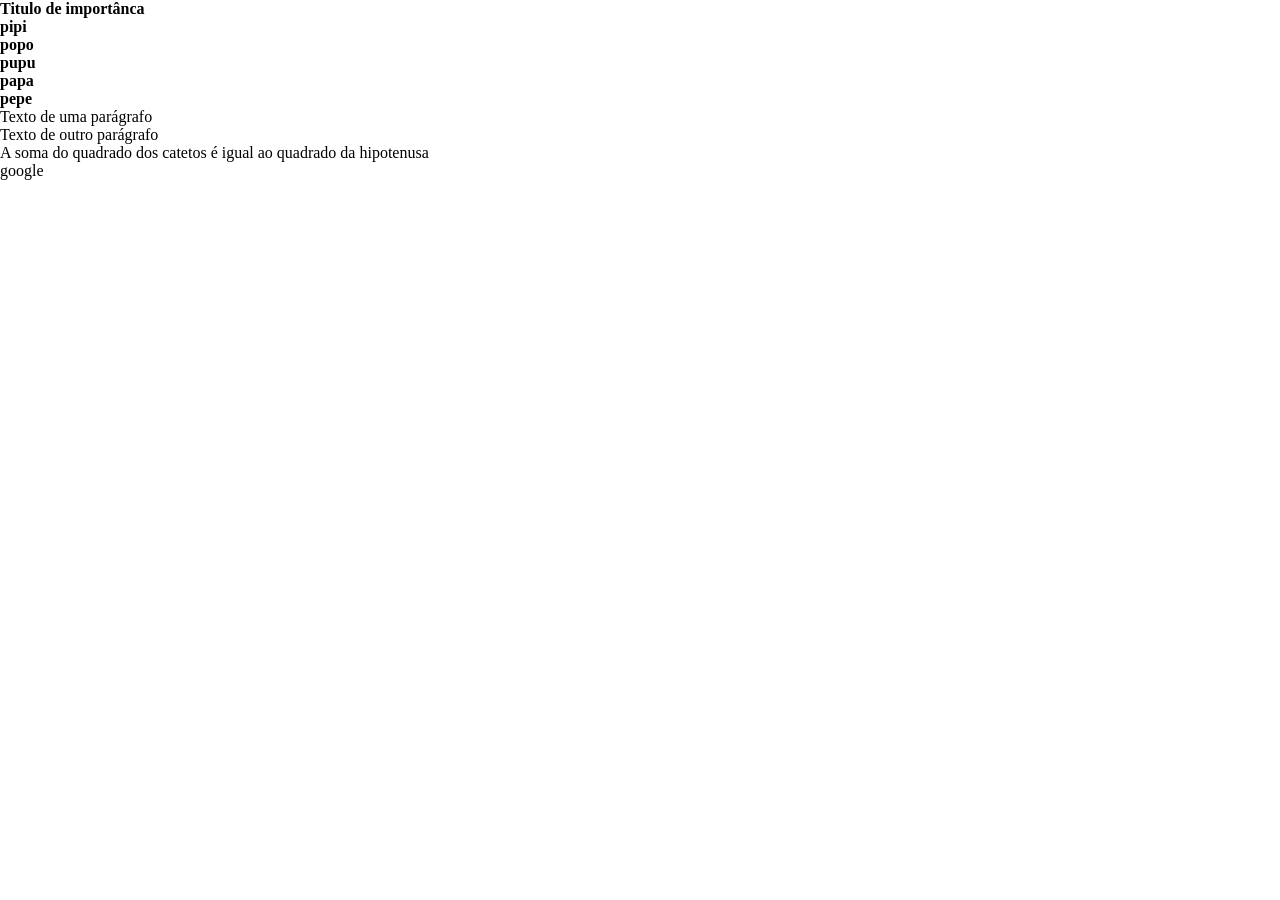
<file: index.html>
<!DOCTYPE html>
<html>
    <head>
        <title>Titulo da Página</title>
        <link rel="stylesheet" href="/assets/img/css/styles.css">
    </head>
    <body>
        <h1>Titulo de importânca</h1>
        <h2>pipi</h2>
        <h3>popo</h3>
        <h4>pupu</h4>
        <h5>papa</h5>
        <h6>pepe</h6>
        <p>Texto de uma parágrafo</p>
        <p>Texto de outro parágrafo</p>
        <p> A soma do quadrado dos catetos é igual ao quadrado da hipotenusa</p>
        <a href="https://google.com.br" target="_blank">google</a>
    </body>
</html>
</file>
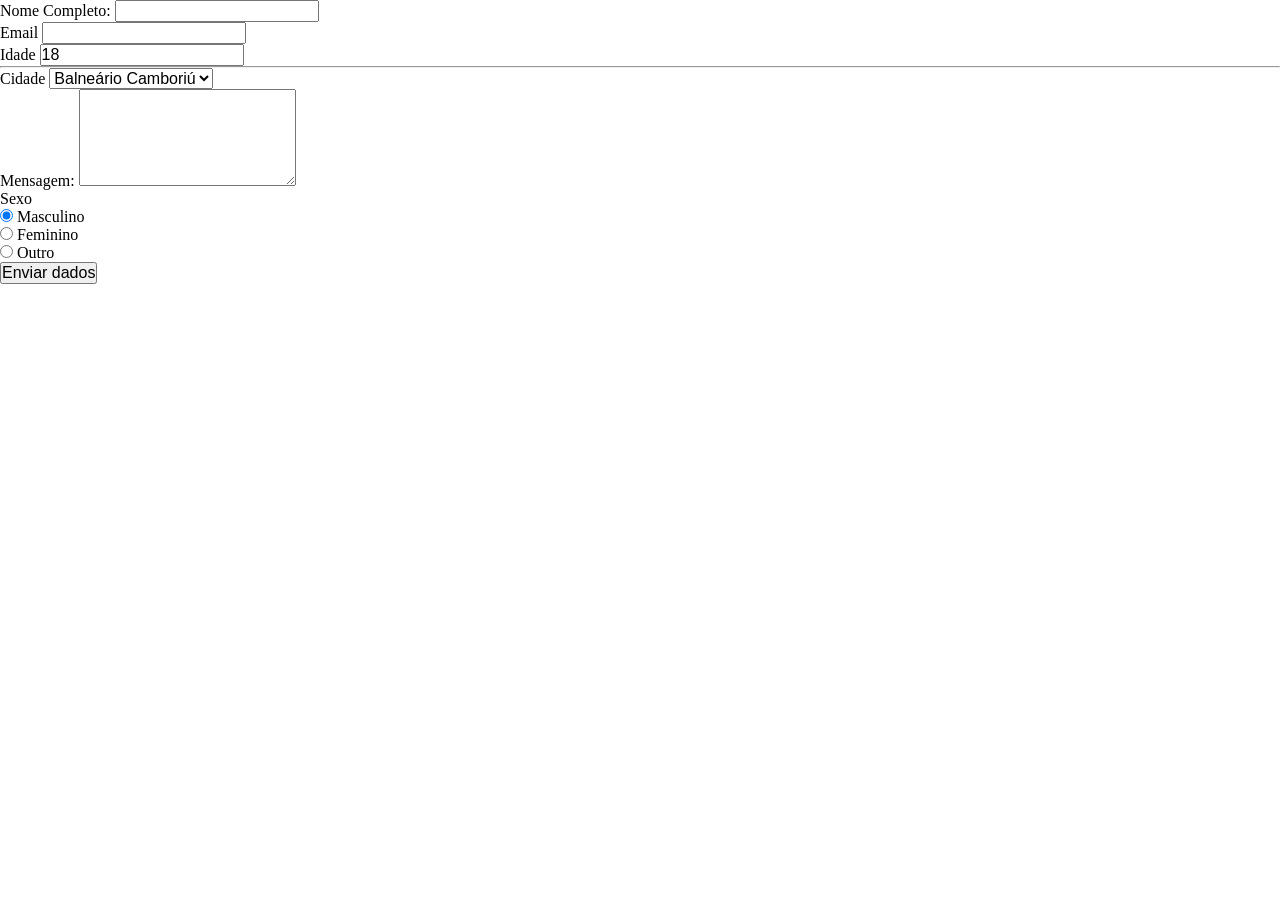
<file: contato.html>
<!DOCTYPE html>
<html>
    <head>
        <title>Formlário - Entra21</title>
        <link rel="stylesheet" href="/assets/img/css/styles.css">
    </head>
    <body>
        <form action="envar.php" method="post">
            <div>
                <label for="nome_completo">Nome Completo:</label>
                <input type="text" name="nome_completo" id="nome_completo" required>
            </div>
            <div>
                <label for="email_usuario">Email</label>
                <input type="email" name="email_usuario" id="email_usuario" required>
            </div>
            <div>
                <label for="idade">Idade</label>
                <input type="number" name="idade" id="idade" required value="18" readonly>
            </div>
            <hr>    
            <div>
                <label for="cidade">Cidade</label>
                <select name="cidade" id="cidade"> 
                    <option value="1">Balneário Camboriú</option>
                    <option value="2">Itajaí</option>
                    <option value="3">Itapema</option>
                    <option value="4">Camboriú</option>
                    <option value="5">Blumenau</option>
                </select>
            </div>
            <div>
                <label for="mensagem">Mensagem:</label>
                <textarea name="mensagem" id="mensagem" rows="5" maxlength="10"></textarea>
            </div>
            <div>
                <label for="label_sexo">Sexo</label>
            <div>
            </div>
                <input type="radio" name="sexo" id="sexo_m" value="m" checked>
                <label for="sexo_m">Masculino</label>
            </div>
            <div>
                <input type="radio" name="sexo" id="sexo_f">
                <label for="sexo_f">Feminino</label>
            </div>
            <div>
                <input type="radio" name="sexo" id="sexo_o">
                <label for="sexo_o">Outro</label>
            </div>
            <div>
                <button type="submit">Enviar dados</button>
            </div>
        </form>    
    </body>
</html>
</file>
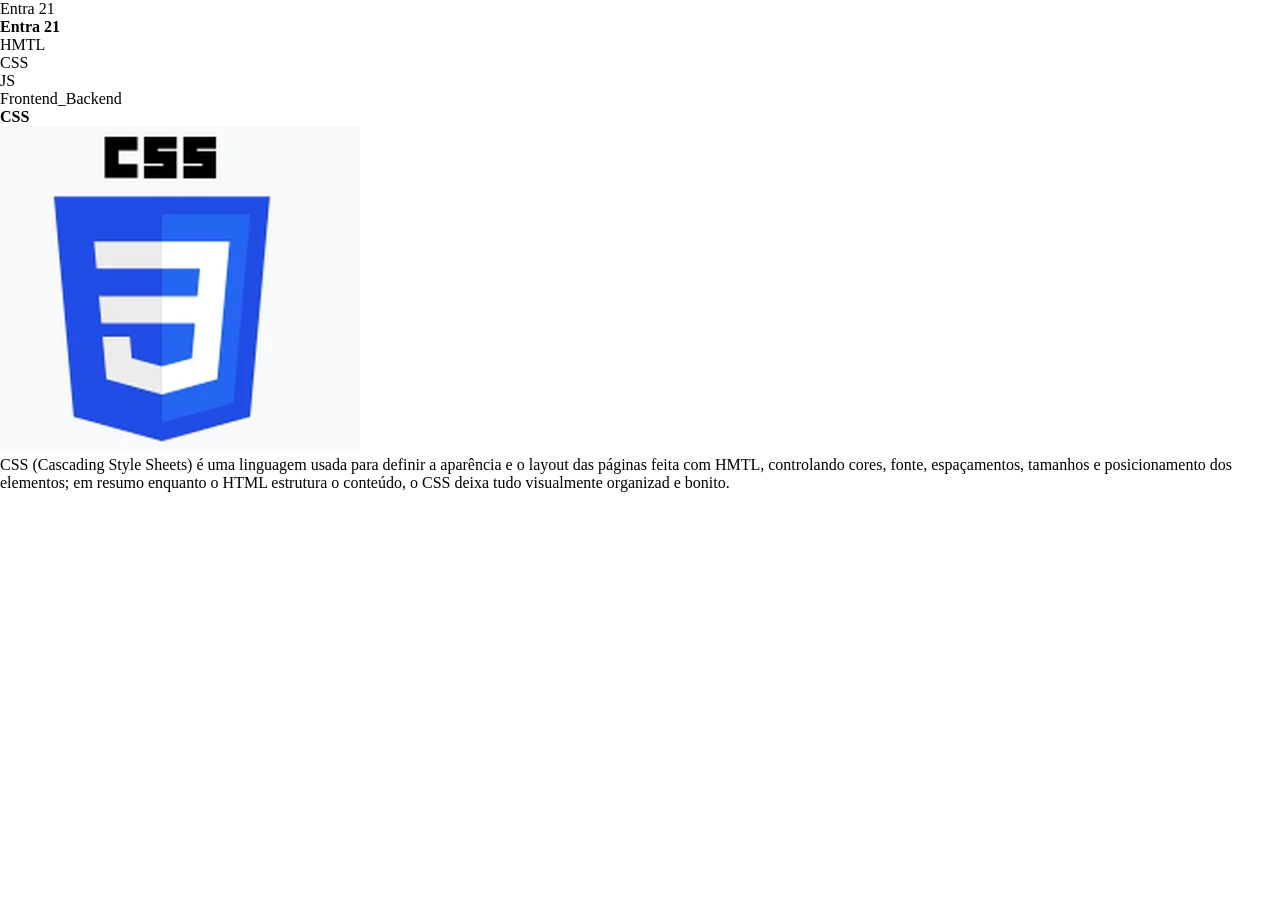
<file: css.html>
<!DOCTYPE html>
<html>
    <head>Entra 21</head>
        <link rel="stylesheet" href="/assets/img/css/styles.css">
    <body>
        <h1>Entra 21</h1>
        <ul>
            <li><a href="/css.html">HMTL</a></li>
            <li><a href="/html.html">CSS</a></li>
            <li><a href="/java.html">JS</a></li>
            <li><a href="frontend_backend.html">Frontend_Backend</a></li>
        </ul>
        <h2>CSS</h2>
        <img src="/assets/img/css.webp" alt="CSS">
        <p>CSS (Cascading Style Sheets) é uma linguagem usada para definir a aparência e o layout das páginas feita com HMTL, controlando cores, fonte, espaçamentos, tamanhos e posicionamento dos elementos; em resumo enquanto o HTML estrutura o conteúdo, o CSS deixa tudo visualmente organizad e bonito.</p>
    </body>
</html>
</file>
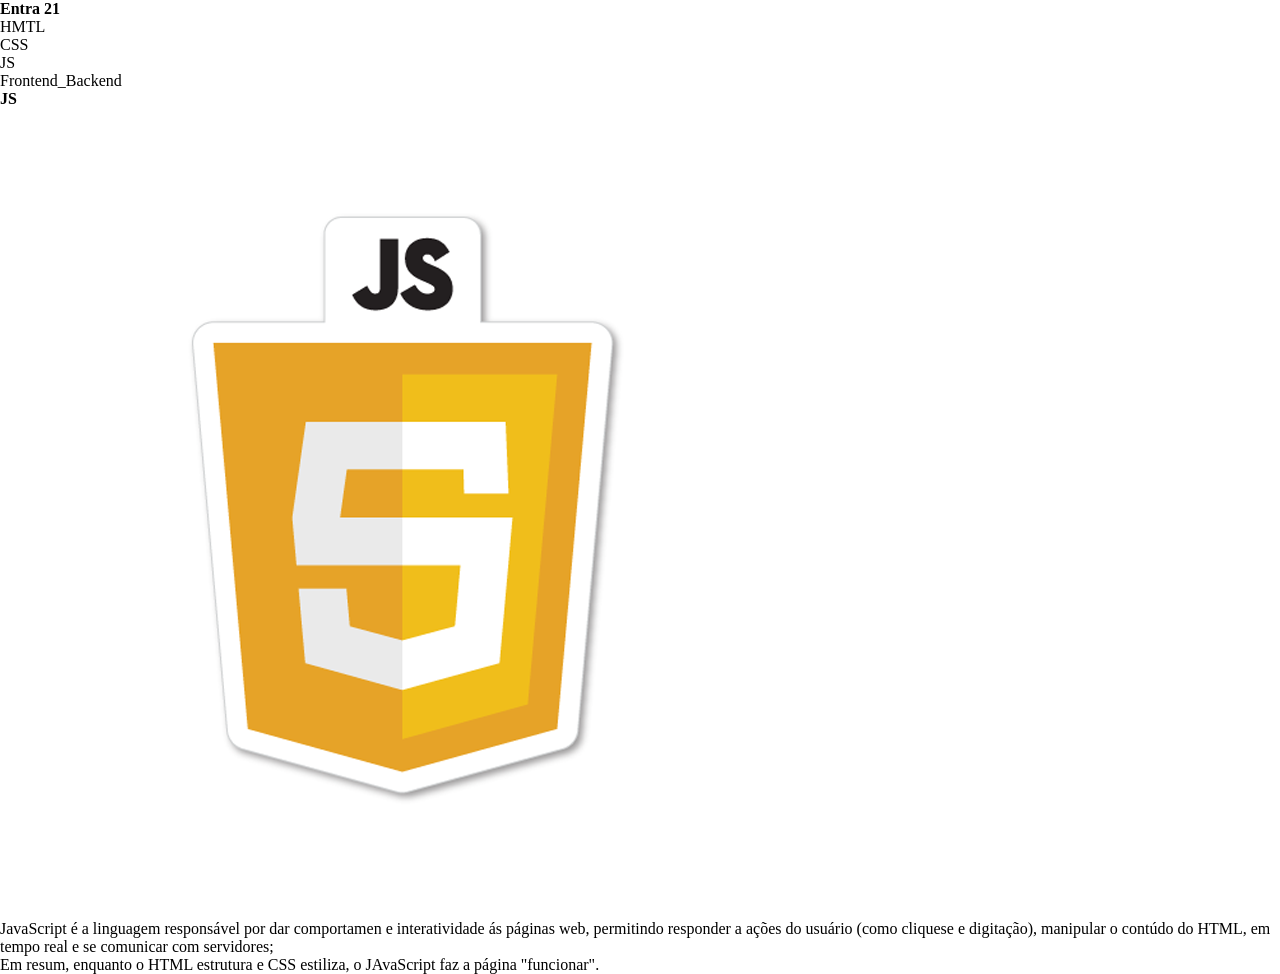
<file: java.html>
<!DOCTYPE html>
<html>
    <head><title>Entra 21</title></head>
        <link rel="stylesheet" href="/assets/img/css/styles.css">
    <body>
        <h1>Entra 21</h1>
        <ul>
            <li><a href="/css.html">HMTL</a></li>
            <li><a href="/html.html">CSS</a></li>
            <li><a href="/java.html">JS</a></li>
            <li><a href="frontend_backend.html">Frontend_Backend</a></li>
        </ul>
        <h2>JS</h2>
        <img src="/assets/img/js.png" alt="JS">
        <p>JavaScript é a linguagem responsável por dar comportamen e interatividade ás páginas web, permitindo responder a ações do usuário (como cliquese e digitação), manipular o contúdo do HTML, em tempo real e se comunicar com servidores;</p>
        <p>Em resum, enquanto o HTML estrutura e CSS estiliza, o JAvaScript faz a página "funcionar".</p>
    </body>
</html>
</file>
<file: assets/img/css/styles.css>
* {
    padding: 0;
    margin: 0;
    list-style: none;
    text-decoration: none;
    color: #000;
    font-size: 1rem;
    box-sizing: border-box;
}

/* CABEÇALHO PRINCIPAL*/
.main-header {
    background-color: rgb(0 70 163);
    display: flex;
    padding: 20px;
    justify-content: space-between;

}

.main-header img {
    width: 150px;
}

.main-header ul {
    display: flex;
    gap: 15px;
}

.main-header a {
    color: #fff;
    transition: color 0.35s;
}

.main-header a:hover {
    color: #333;

}

/* CONTEUDO PRINCIPAL*/
.main-content {}

/*RODAPE PRNCIPAL*/
.main-footer {}

.col-1 {
    width: 8.33%;
}

.col-2 {
    width: 16.66%;
}

.col-3 {
    width: 25%;
}

.col-4 {
    width: 33.33%;
}

.col-5 {
    width: 41.66%;
}

.col-6 {
    width: 50%;
}

.col-7 {
    width: 58.33%;
}

.col-8 {
    width: 66.67%;
}

.col-9 {
    width: 75%;
}

.col-10 {
    width: 83.33%;
}

.col-11 {
    width: 91.67%;
}

.col-12 {
    width: 100%;
}

.row {
    display: flex;
    flex-wrap: wrap;
}

.w100 {
    width: 100%;
}

/*ESPAÇAMENTO*/
.P-1 {
    padding: 10px;
}

.P-2 {
    padding: 20px;
}

.P-3 {
    padding: 30px;
}

.P-4 {
    padding: 40px;
}

.P-5 {
    padding: 50px;
}

.mb-1 {
    margin-bottom: 10px;
}

.mb-2 {
    margin-bottom: 20px;
}

.mb-3 {
    margin-bottom: 30px;
}

.mb-4 {
    margin-bottom: 40px;
}

.mb-5 {
    margin-bottom: 50px;
}
</file>
